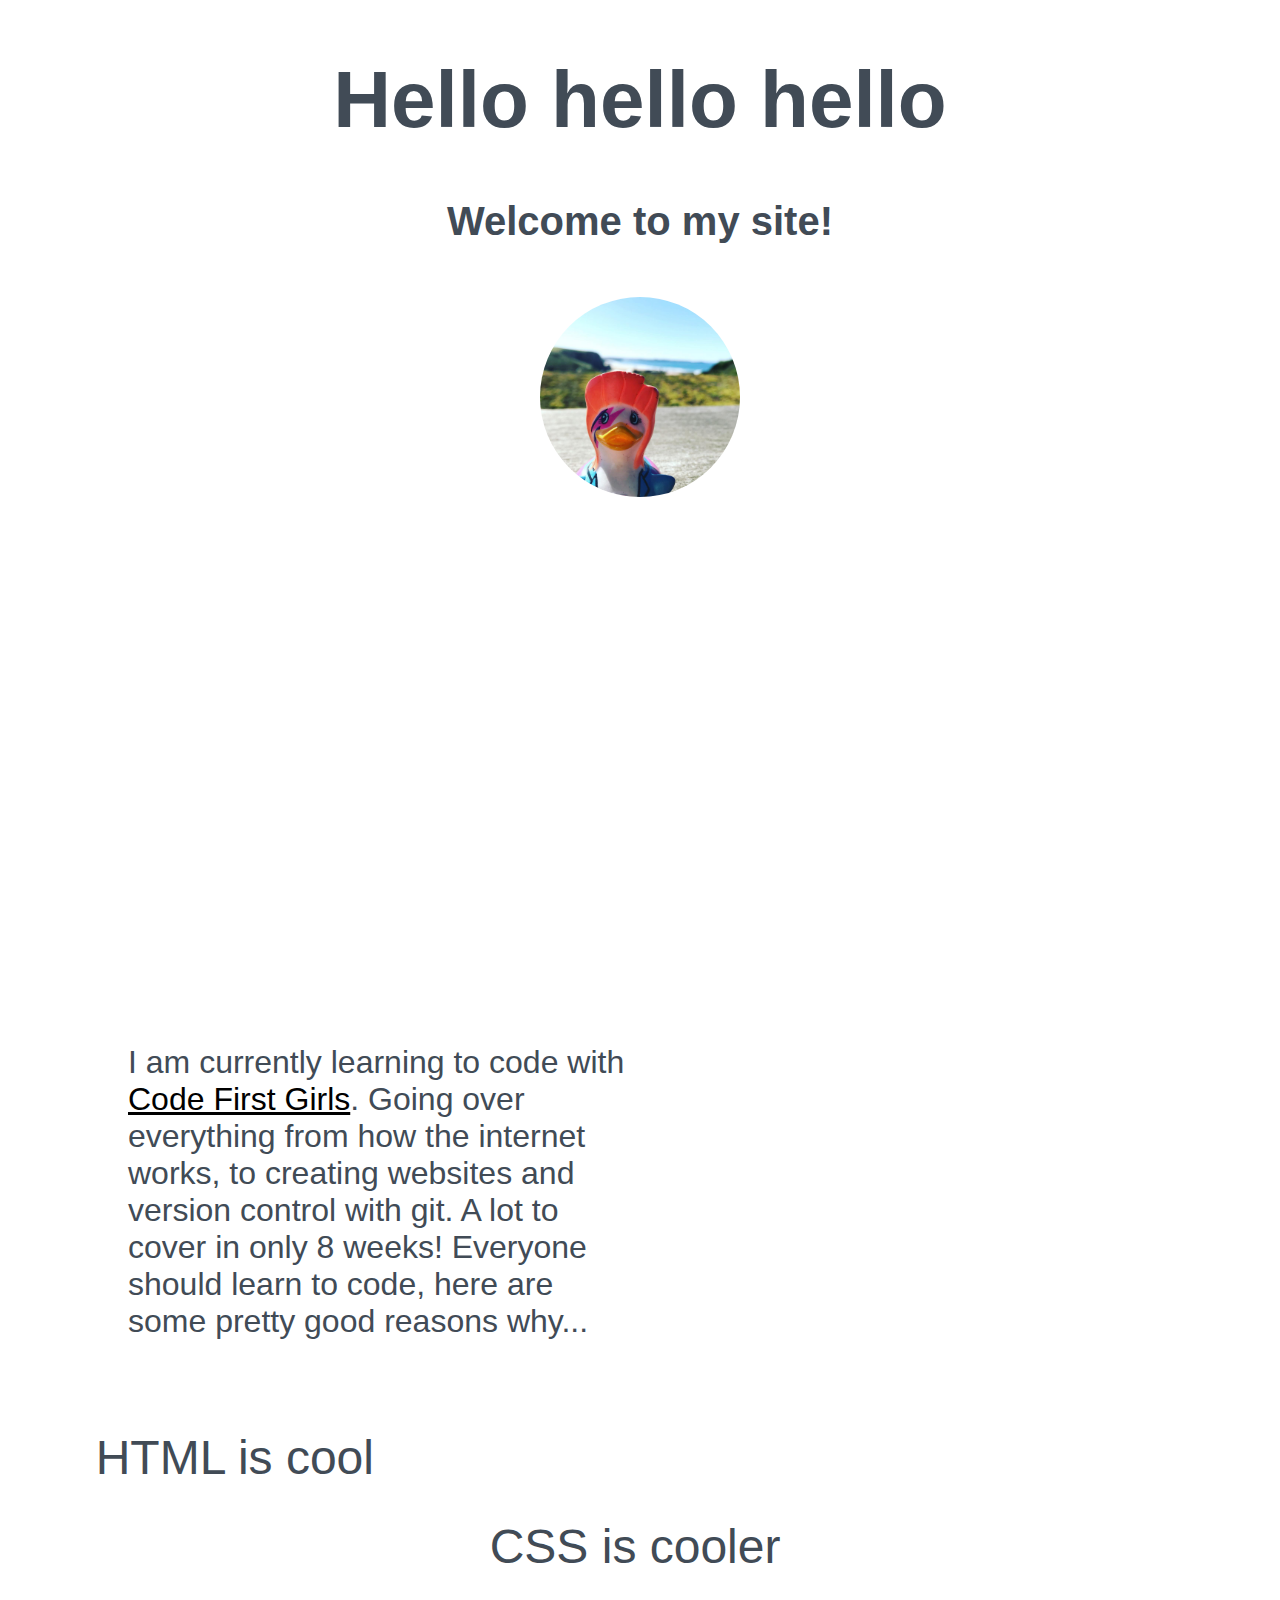
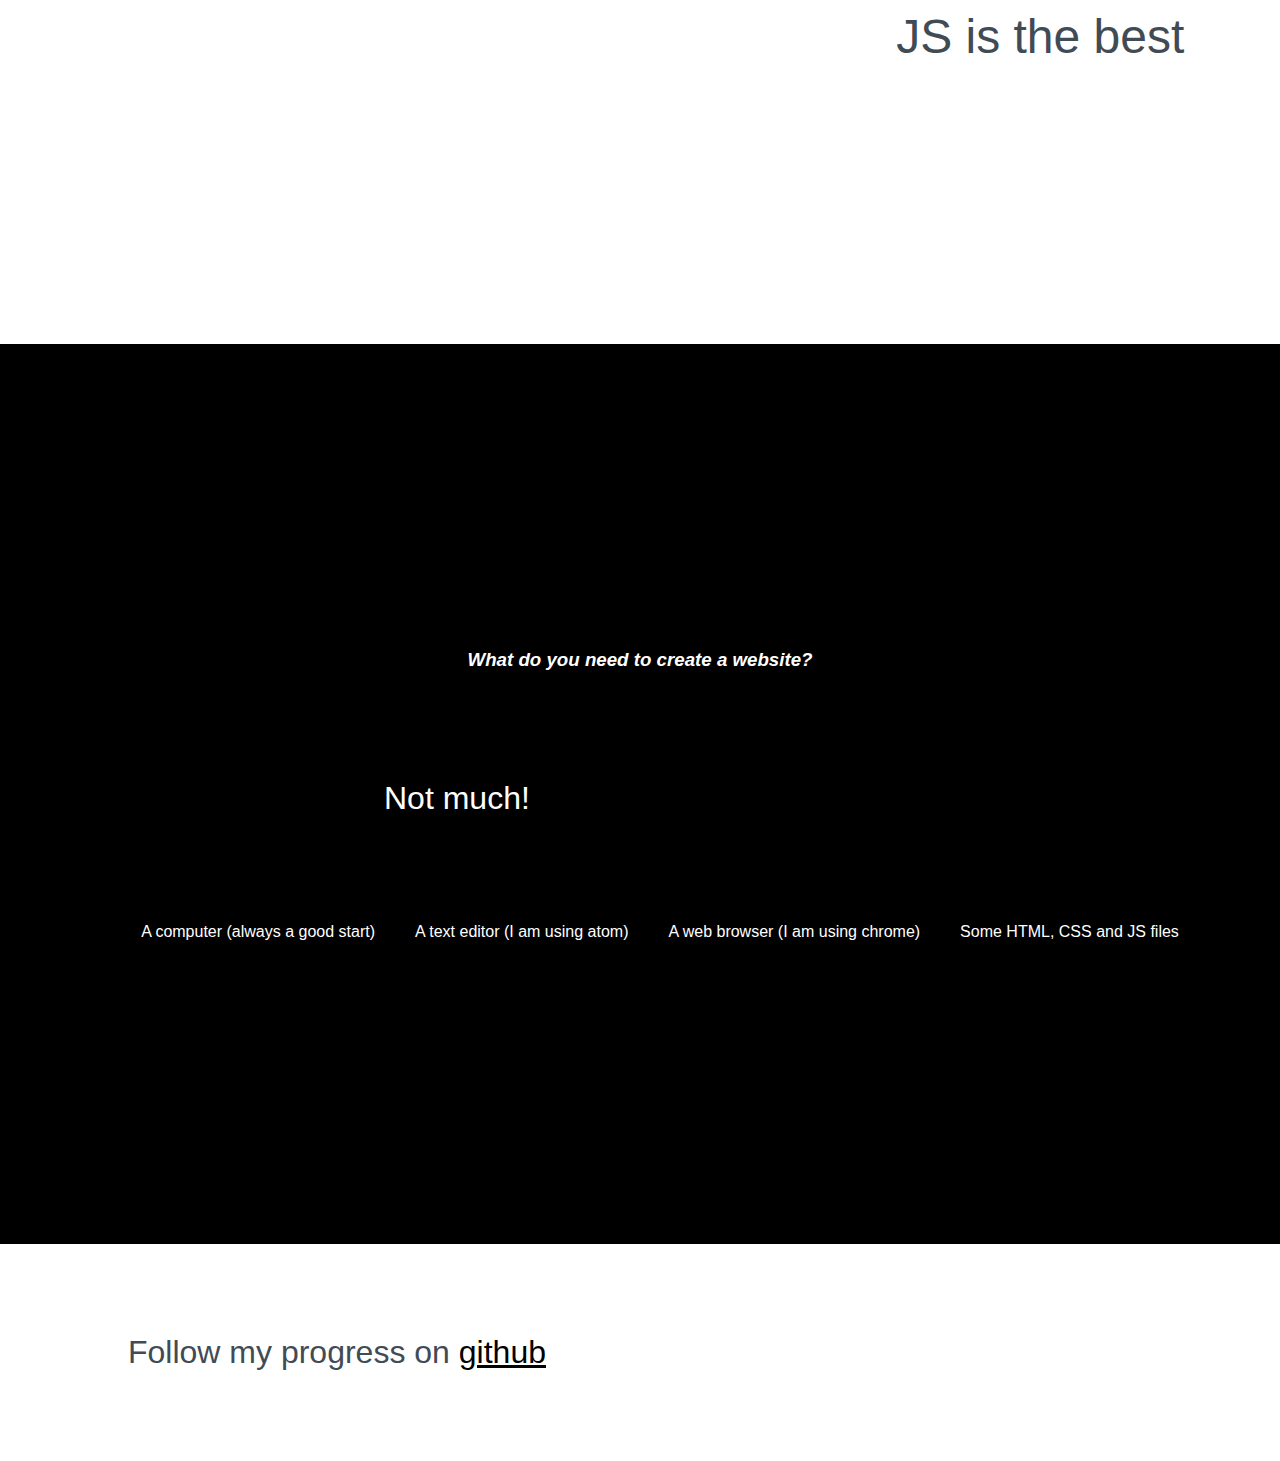
<file: index.html>
<!DOCTYPE html>
<html>
  <head>

    <link rel="stylesheet" href="css/styles.css">

  </head>

  <body>
<div>
    <h1>Hello hello hello </h1>

    <h2>Welcome to my site!</h2>

    <!-- image of a duck -->
    <img src="./duck.jpg" width="200px">
</div>

<div>
    <p>I am currently learning to code with <a href="https://www.codefirstgirls.org.uk/">Code First Girls</a>.
      Going over everything from how the internet works, to creating websites and version control with git.
      A lot to cover in only 8 weeks! Everyone should learn to code, here are some pretty good reasons why...</p>

    <ol>
      <li>HTML is cool</li>
      <li id="lower">CSS is cooler</li>
      <li id="lowest">JS is the best</li>
    </ol>
</div>

<div class="contrast">
    <h3><i>What do you need to create a website?</i></h3>

    <p> Not much!</p>

    <ul>
      <li>A computer (always a good start)</li>
      <li>A text editor (I am using atom)</li>
      <li>A web browser (I am using chrome)</li>
      <li>Some HTML, CSS and JS files</li>
    </ul>
</div>

  <p>Follow my progress on <a href="https://github.com/">github</a></p>
  <body/>
</html>
</file>
<file: css/styles.css>
body{
    color:  rgb(65, 75, 86);
    font-family: arial;
    margin: 0px;
}
div {
    min-height: 100vh;
    width: 100vw;
}
h1, h2 {
        text-align: center;
}
h1 {
  font-size: 5em;
}
h2 {
  font-size: 2.5em;
}
img {
    display: flex;
    padding: 20px;
    margin: 0 auto;
    border-radius: 130px;
}
p {
    width: 40%;
    margin: 10vh 10vw;
    font-size: 2em;
}
a {
    color: rgb(0, 0, 0);
}
ol {
    list-style: none;
    padding: 0;
    margin-bottom: 10%;
    font-size: 3em;
    display: flex;
    justify-content: space-evenly;
}
li#lower {
    margin-top: 7%;
}
li#lowest {
    margin-top: 14%;
}
div.contrast {
    background-color: rgb(0, 0, 0);
    color: rgb(255, 255, 255);
    display: flex;
    justify-content: center;
    align-items: center;
    flex-direction: column;
}
ul {
    list-style: none;
    display: flex;
}
li {
     margin: 0 20px;
     transition: 0.6s ease;
}
li:hover {
     font-size: 1.2em;
     transition: 0.6s ease;
}
</file>
